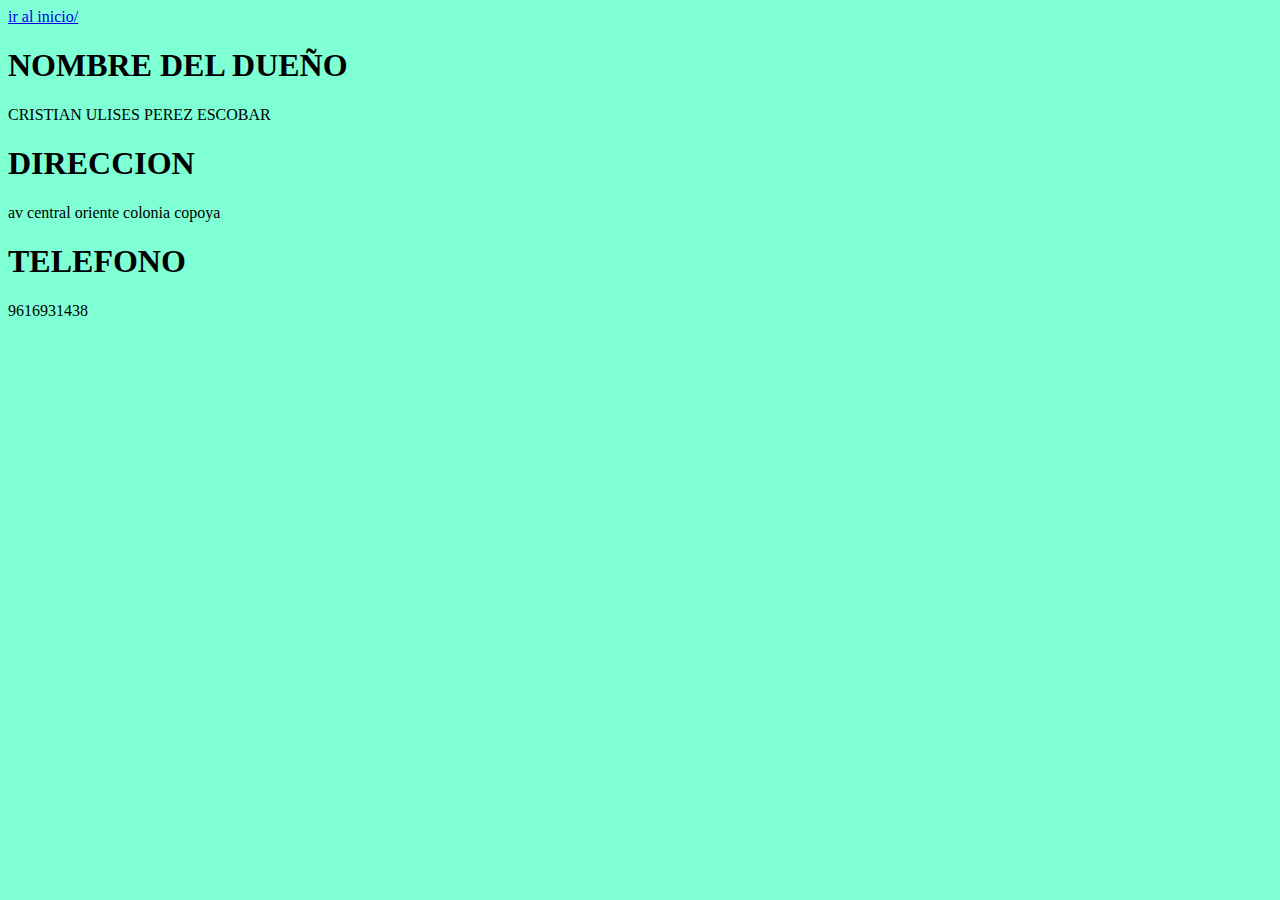
<file: practica8/contacto.html>
<!DOCTYPE html>
<html lang="en">
<head>
    <meta charset="UTF-8">
    <meta name="viewport" content="width=device-width, initial-scale=1.0">
    <title>document</title>
    <style>
        body{
            background-color: aquamarine;
        }
    </style>
</head>
<body>
    
    <a href="./index.html"> ir al inicio/</a>
    <h1><strong>NOMBRE DEL DUEÑO</strong></h1>
    <p> CRISTIAN ULISES PEREZ ESCOBAR </p>
    <h1><strong>DIRECCION</strong></h1>
    <p> av central oriente colonia copoya</p>
    <h1><strong>TELEFONO</strong></h1>
    <p> 9616931438</p>
    
    


</body>
</html>
</file>
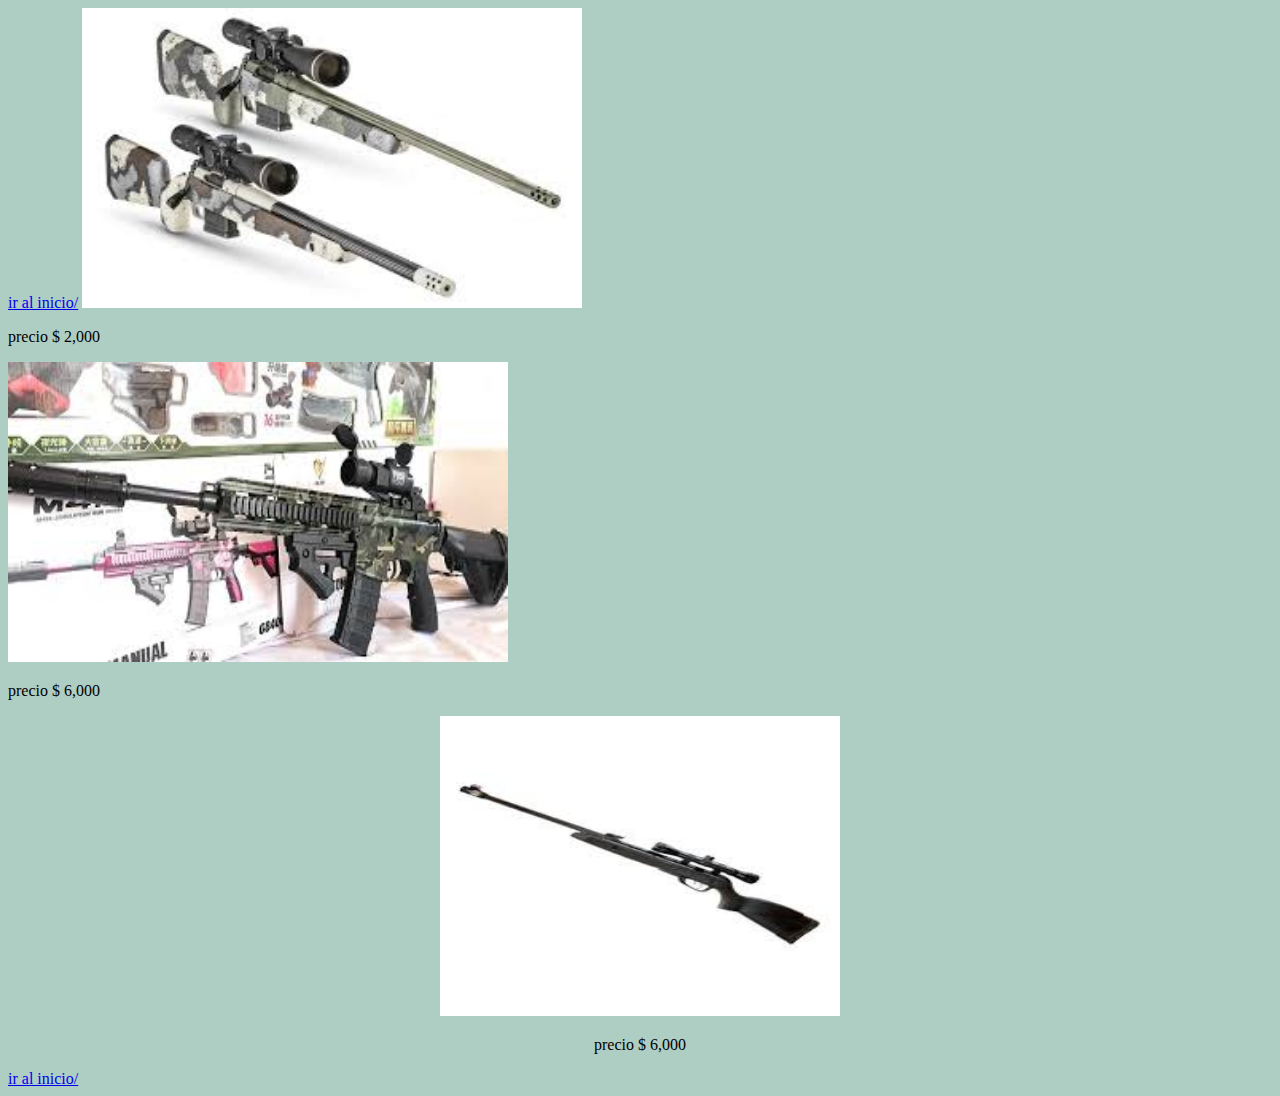
<file: practica8/galeria.html>
<!DOCTYPE html>
<html lang="en">
<head>
    <meta charset="UTF-8">
    <meta name="viewport" content="width=device-width, initial-scale=1.0">
    <title>Document</title>
    <style>
        body{
            background-color: rgb(175, 206, 195);
        }
    </style>
</head>
<body>
    <a href="./index.html"> ir al inicio/</a>

    
    <img src="./css/rifle1.jpg"alt"" width="500pxn" height="300px">
    <p>precio $ 2,000</p>
    <img src="./css/rifle2.jpg"alt"" width="500pxn" height="300px">
    <p>precio $ 6,000</p>
    <center><img src="./css/rifle3.jpg"alt"" width="400pxn" height="300px">
        <p>precio $ 6,000</p></center>
        


        
    <a href="./index.html"> ir al inicio/</a>
</body>
</html>
</file>
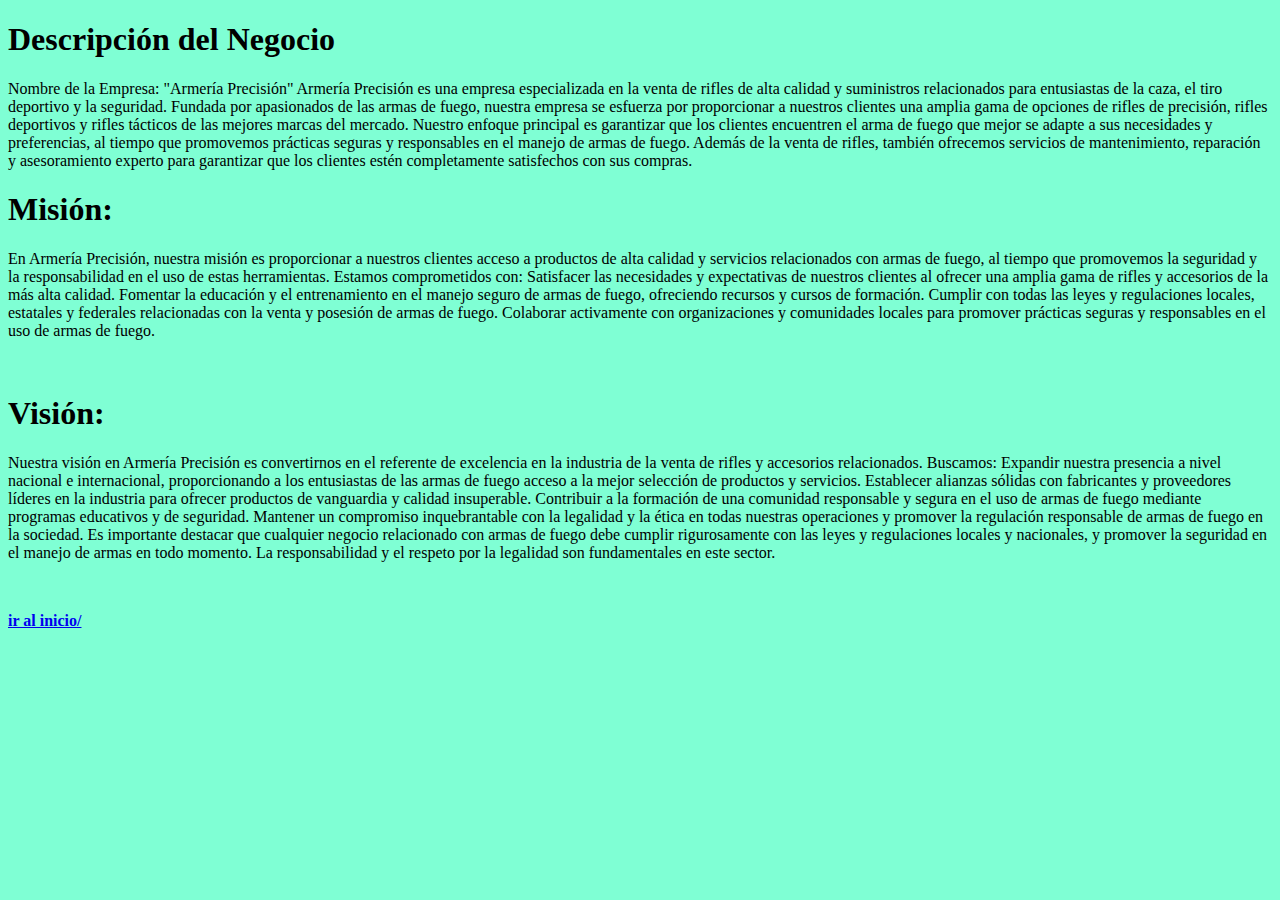
<file: practica8/Nosotros.html>
<!DOCTYPE html>
<html lang="en">
<head>
    <meta charset="UTF-8">
    <meta name="viewport" content="width=device-width, initial-scale=1.0">
    <title>Document</title>
    <style>
        body{
            background-color: aquamarine;
        }
    </style>

</head>
<body> 
    
    
    <p> 
    <h1><strong>Descripción del Negocio</strong></h1>

        Nombre de la Empresa: "Armería Precisión"
        
        Armería Precisión es una empresa especializada en la venta de rifles de alta calidad y suministros relacionados para entusiastas de la caza, el tiro deportivo y la seguridad. Fundada por apasionados de las armas de fuego, nuestra empresa se esfuerza por proporcionar a nuestros clientes una amplia gama de opciones de rifles de precisión, rifles deportivos y rifles tácticos de las mejores marcas del mercado.
        
        Nuestro enfoque principal es garantizar que los clientes encuentren el arma de fuego que mejor se adapte a sus necesidades y preferencias, al tiempo que promovemos prácticas seguras y responsables en el manejo de armas de fuego. Además de la venta de rifles, también ofrecemos servicios de mantenimiento, reparación y asesoramiento experto para garantizar que los clientes estén completamente satisfechos con sus compras.
        
        <p>
          <h1><strong>Misión:</strong></h1>
        
        En Armería Precisión, nuestra misión es proporcionar a nuestros clientes acceso a productos de alta calidad y servicios relacionados con armas de fuego, al tiempo que promovemos la seguridad y la responsabilidad en el uso de estas herramientas. Estamos comprometidos con:
        
        Satisfacer las necesidades y expectativas de nuestros clientes al ofrecer una amplia gama de rifles y accesorios de la más alta calidad.
        
        Fomentar la educación y el entrenamiento en el manejo seguro de armas de fuego, ofreciendo recursos y cursos de formación.
        
        Cumplir con todas las leyes y regulaciones locales, estatales y federales relacionadas con la venta y posesión de armas de fuego.
        
        Colaborar activamente con organizaciones y comunidades locales para promover prácticas seguras y responsables en el uso de armas de fuego.</p><br>
        
       <p>
    <h1> <strong>Visión:</strong></h1>
        
        Nuestra visión en Armería Precisión es convertirnos en el referente de excelencia en la industria de la venta de rifles y accesorios relacionados. Buscamos:
        
        Expandir nuestra presencia a nivel nacional e internacional, proporcionando a los entusiastas de las armas de fuego acceso a la mejor selección de productos y servicios.
        
        Establecer alianzas sólidas con fabricantes y proveedores líderes en la industria para ofrecer productos de vanguardia y calidad insuperable.
        
        Contribuir a la formación de una comunidad responsable y segura en el uso de armas de fuego mediante programas educativos y de seguridad.
        
        Mantener un compromiso inquebrantable con la legalidad y la ética en todas nuestras operaciones y promover la regulación responsable de armas de fuego en la sociedad.
        
        Es importante destacar que cualquier negocio relacionado con armas de fuego debe cumplir rigurosamente con las leyes y regulaciones locales y nacionales, y promover la seguridad en el manejo de armas en todo momento. La responsabilidad y el respeto por la legalidad son fundamentales en este sector.</p><br>
        </p><b>
        <a href="./index.html"> ir al inicio/</a>
</body>
</html>
</file>
